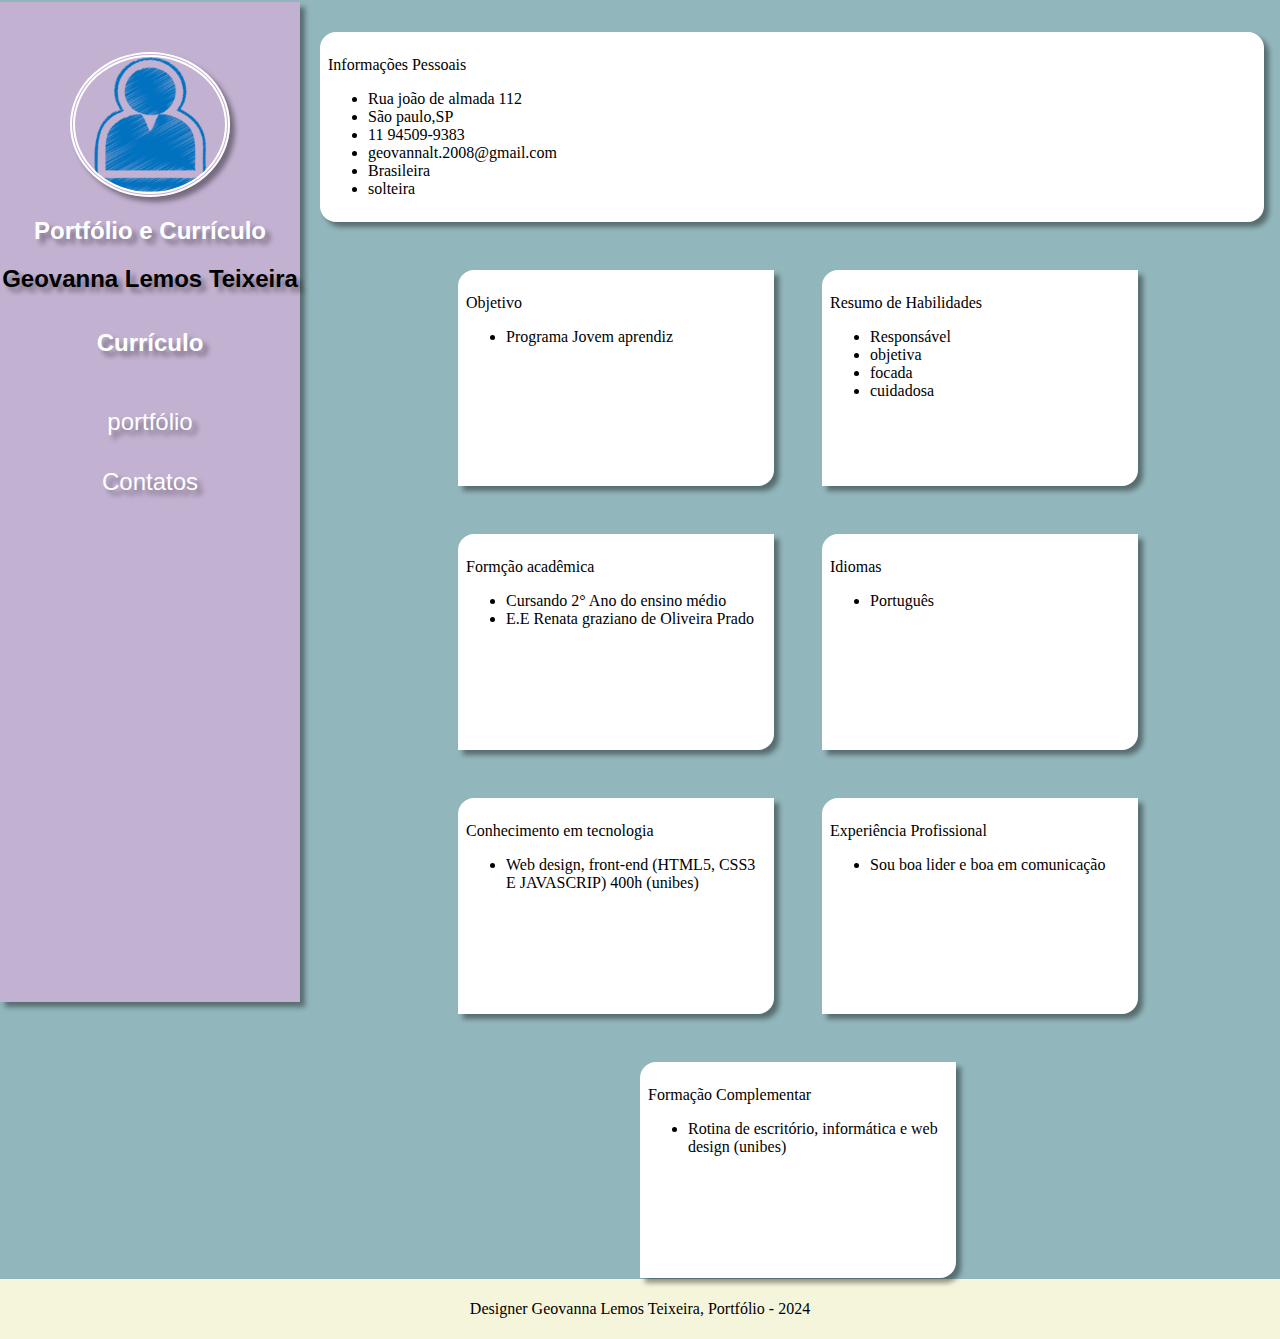
<file: index.html>
<!DOCTYPE html>
  <html lang="PT=BR">
  <head>
  <meta charset="UTF-8">
  <meta name="viewport" content="width=device-width, initial-scale=1.0">
    
  <link rel="stylesheet" href="style.css">
  <link rel="shortcut icon" href="imagens/curriculo.png" type="image/x-icon">
  <title>Home</title>
  </head>
  <body>
  <header  id="menu">
  <img class="logo" src="imagens/icon-contato.png" alt="minha imagem">

  <h1>Portfólio e Currículo</h1>

  <h2>Geovanna Lemos Teixeira</h2>

    <nav>
    <h3> <a class="links" href="index.html"> Currículo</a></h3>
    <a class="links" href="portfolio.html"> portfólio </a>
    <a class="links" href="contatos.html"> Contatos</a>
    <link rel="stylesheet" href="style_portfolio.css">
    </nav>
                                       
    </header>                                                                                                                                                                                             

    
      <div class="info01">
    <p>Informações Pessoais</p>
    <ul>
    <li>Rua joão de almada 112</li>
    <li>São paulo,SP </li>
    <li>11 94509-9383 </li>
    <li>geovannalt.2008@gmail.com</li>
    <li>Brasileira </li>
    <li>solteira</li>
    </ul>
    </div>
    
    <main id="conteudo">

   <div class="info02">
    <p>Objetivo</p>
    <ul>
    <li>Programa Jovem aprendiz</li>
    </ul>
     </div>
     <div class="info03">
    <p>Resumo de Habilidades</p>
    <ul>
    <li>Responsável</li>
    <li>objetiva</li>
    <li>focada </li>
    <li>cuidadosa</li>
    </ul>
   </div>
     <div class="info04">
    <p>Formção acadêmica</p>
    <ul>
    <li>Cursando 2° Ano do ensino médio </li>
    <li>E.E Renata graziano de Oliveira Prado</li>
    </ul>
    </div>

    <div class="info05">
    <p>Idiomas</p>
    <ul>
    <li>Português</li>
    </ul>
    </div>
    <div class="info06">
    <P>Conhecimento em tecnologia</P>
    <ul>
    <li>Web design, front-end (HTML5, CSS3 E JAVASCRIP) 400h (unibes)</li>
    </ul>
      </div>
      <div class="info07">
    <P>Experiência Profissional</P>
    <ul>
    <li>Sou boa lider e boa em comunicação</li>
    </ul>
      </div>
      <div class="info08">
    <P>Formação Complementar</P>
    <ul>
    <li>Rotina de escritório, informática e web design (unibes)</li>
    </ul>
    </div>
    </main>
    <footer>
  <p> Designer Geovanna Lemos Teixeira, Portfólio - 2024</p>
    </footer>
 </body>
 </html>
</file>
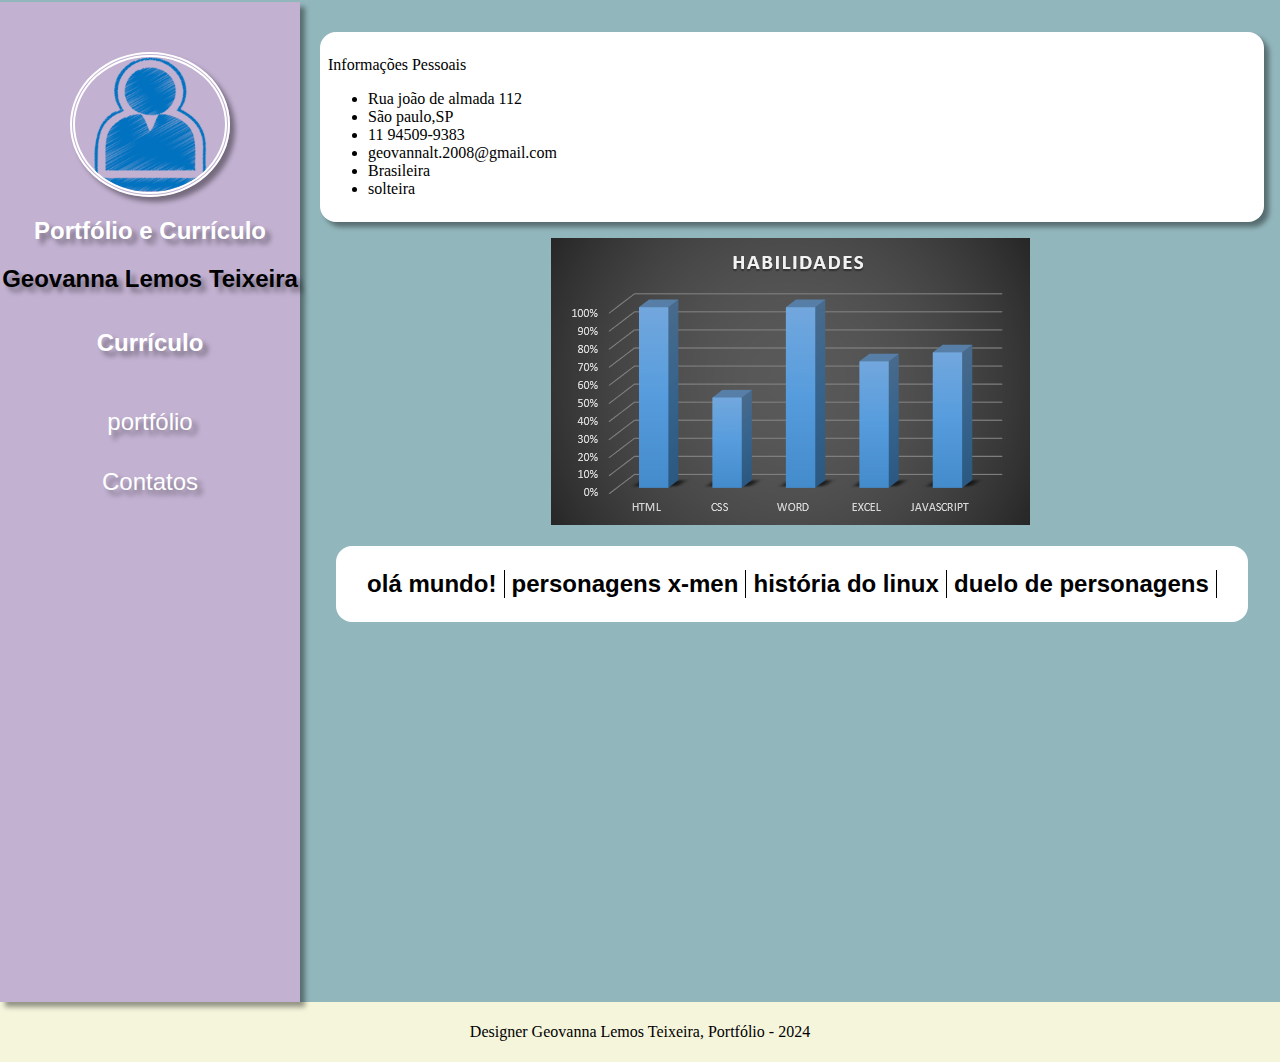
<file: portfolio.html>
<!DOCTYPE html>
<html lang="PT=BR">

<head>
  <meta charset="UTF-8">
  <meta name="viewport" content="width=device-width, initial-scale=1.0">

  <link rel="stylesheet" href="style.css">
  <link rel="stylesheet" href="style_portfolio.css">
  <link rel="shortcut icon" href="imagens/portfolio.png" type="image/x-icon">
  <title>portfolio</title>
</head>

<body>
  <header id="menu">
    <img class="logo" src="imagens/icon-contato.png" alt="minha imagem">

    <h1>Portfólio e Currículo</h1>

    <h2>Geovanna Lemos Teixeira</h2>

    <nav>
      <h3> <a class="links" href="index.html"> Currículo</a></h3>
      <a class="links" href="portfolio.html"> portfólio </a>
      <a class="links" href="contatos.html"> Contatos</a>
    </nav>

  </header>


  <div class="info01">
    <p>Informações Pessoais</p>
    <ul>
      <li>Rua joão de almada 112</li>
      <li>São paulo,SP </li>
      <li>11 94509-9383 </li>
      <li>geovannalt.2008@gmail.com</li>
      <li>Brasileira </li>
      <li>solteira</li>
    </ul>
  </div>

  <main>
    
      <img class="grafico" src="imagens/Captura de tela 2024-11-19 095900.png" alt="icon">
    

<div class="links02">
  <a href="file:///C:/Users/Micro35/Desktop/TURMA%20G/Geovanna%20Lemos/P1/index.HTML" target="_blank"> olá mundo!</a>
<div class="vl"></div>

  <a href="file:///C:/Users/Micro35/Desktop/TURMA%20G/Geovanna%20Lemos/P2/index.HTML" target="_blank"> personagens x-men</a>
  <div class="vl"></div>


  <a href="file:///C:/Users/Micro35/Desktop/TURMA%20G/Geovanna%20Lemos/P3/index.HTML" target="_blank"> história do linux</a>
  <div class="vl"></div>


  <a href="file:///C:/Users/Micro35/Desktop/TURMA%20G/Geovanna%20Lemos/P4/index.HTML" target="_blank"> duelo de personagens</a>
  <div class="vl"></div>


</div>

  </main> 
  <footer>
    <p> Designer Geovanna Lemos Teixeira, Portfólio - 2024</p>
  </footer>
</body>

</html>
</file>
<file: style.css>
body{
background-color: rgb(145, 182, 187);
margin: 0;

}

#menu {
    background-color: rgb(194, 177, 209);
    width: 300px;
    height: 1000px;
    text-align: center;
    box-shadow: 5px 5px 5px rgba(0,0,0,0.4);
    margin-top: -30px;
}

.logo {
    width: 150px;
    border: 5px double #fff;
    border-radius: 50%;
    margin-top: 50px;
    box-shadow: 5px 5px 5px rgba(0,0,0,0.4);
}

h1{
    font-size: 1.5rem;
    color: #fff;
    font-family: sans-serif;
    text-shadow: 5px 5px 5px rgba(0,0,0,0.4);
}

h2{
    font-size: 1.5rem;
    color: #000000;
    font-family: sans-serif;
    text-shadow: 5px 5px 5px rgba(0,0,0,0.4);
}
 .links{
  text-decoration: none;
  color: #fff;
  font-size: 1.5rem;   
  font-family: sans-serif;
  display:flex;
  flex-direction: column;
  padding: 1rem;
  text-shadow: 5px 5px 5px rgba(0,0,0,0.4);
  transition: all 0.7s ease-in;
}

  .links:hover{
  background-color: #fff;
  color: black;
  }
   
  header{
      float: left;
  }
  .info01{
      background: #fff;
      margin: 2rem 1rem 1rem 20rem;
      padding: 0.5rem;
      border-radius: 1rem;
      box-shadow: 5px 5px 5px rgba(0,0,0,0.4);

  }

  .info02{
    background: #fff;
    margin: 2rem 1rem 1rem 2rem;
    padding: 0.5rem;
    border-radius: 1rem 0 1rem 0;
    box-shadow: 5px 5px 5px rgba(0,0,0,0.4);
    width: 300px;
    height: 200px;
}

.info03{
    background: #fff;
    margin: 2rem 1rem 1rem 2rem;
    padding: 0.5rem;
    border-radius: 1rem 0 1rem 0;
    box-shadow: 5px 5px 5px rgba(0,0,0,0.4);
    width: 300px;
    height: 200px;
}
.info04{
    background: #fff;
    margin: 2rem 1rem 1rem 2rem;
    padding: 0.5rem;
    border-radius: 1rem 0 1rem 0;
    box-shadow: 5px 5px 5px rgba(0,0,0,0.4);
    width: 300px;
    height: 200px;
}

.info05{
    background: #fff;
    margin: 2rem 1rem 1rem 2rem;
    padding: 0.5rem;
    border-radius: 1rem 0 1rem 0;
    box-shadow: 5px 5px 5px rgba(0,0,0,0.4);
    width: 300px;
    height: 200px;
}

.info06{
    background: #fff;
    margin: 2rem 1rem 1rem 2rem;
    padding: 0.5rem;
    border-radius: 1rem 0 1rem 0;
    box-shadow: 5px 5px 5px rgba(0,0,0,0.4);
    width: 300px;
    height: 200px;
}

.info07{
    background: #fff;
    margin: 2rem 1rem 1rem 2rem;
    padding: 0.5rem;
    border-radius: 1rem 0 1rem 0;
    box-shadow: 5px 5px 5px rgba(0,0,0,0.4);
    width: 300px;
    height: 200px;
}

.info08{
    background: #fff;
    margin: 2rem 1rem 1rem 2rem;
    padding: 0.5rem;
    border-radius: 1rem 0 1rem 0;
    box-shadow: 5px 5px 5px rgba(0,0,0,0.4);
    width: 300px;
    height: 200px;
}
 
#conteudo{
  display: flex;
  flex-wrap: wrap;
  justify-content: center;
}       

footer{
background-color: beige;
color: #000;
font-size: 1.5 rem;
padding: 5px;
text-align:center;
margin: -15px;
clear: both;
}
</file>
<file: style_portfolio.css>
.grafico {
    display: block;
    margin-left: auto;
    margin-right: auto;

}

.links02{   
background-color: #fff;
margin-top: 1.3rem;
margin-right: 2rem;
margin-bottom: 2rem;
margin-left: 21rem;
padding: 1.5rem;
border-radius: 1rem;
display: flex;
justify-content: space-evenly;
}

.links02  a {
text-decoration: none;
color: black;
font-weight: 700;
font-size: 1.5rem;
font-family: sans-serif;
}

.vl{
    border-left: 1px solid #000;
}
</file>
